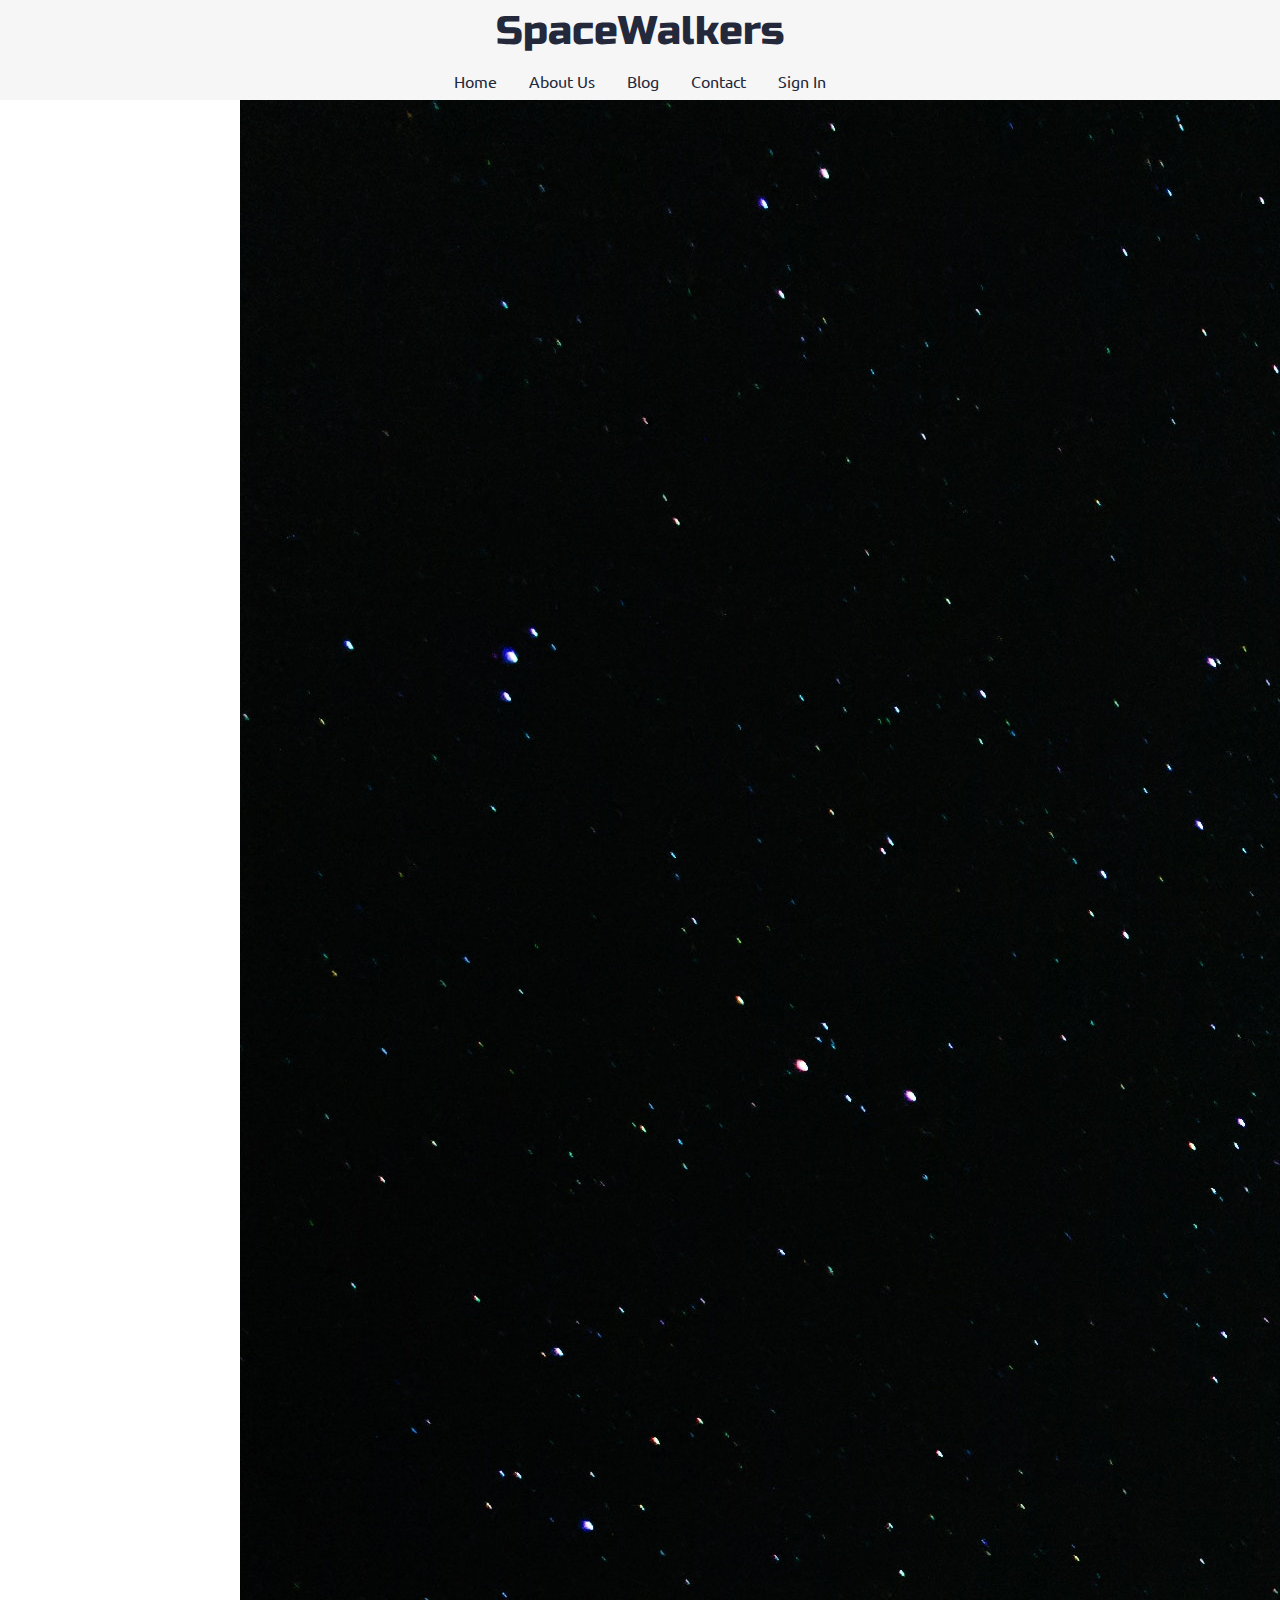
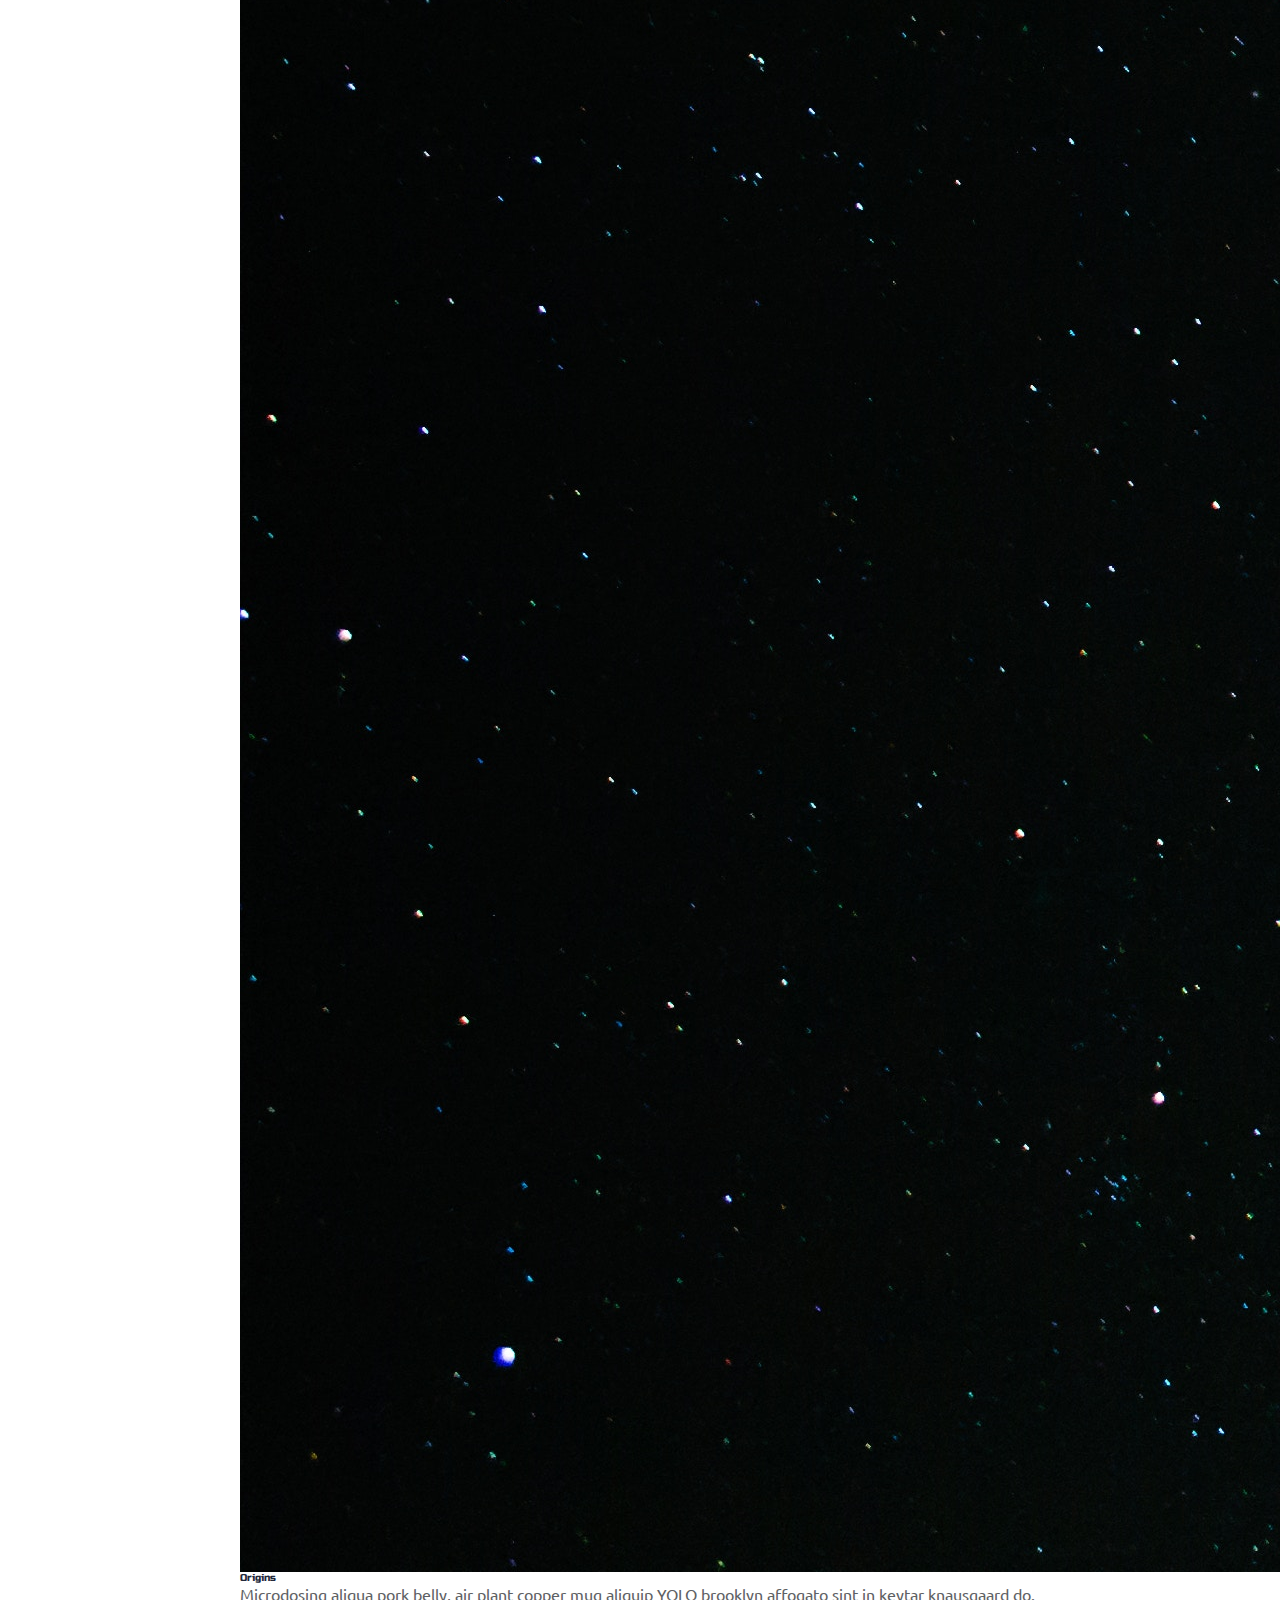
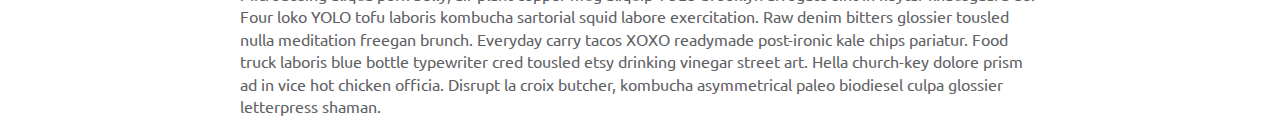
<file: about-us.html>
<!doctype html>

<html lang="en">
<head>
  <meta charset="utf-8">

  <title>SpaceWalkers</title>

  <meta name="viewport" content="width=device-width, initial-scale=1">

  <link href="https://fonts.googleapis.com/css?family=Russo+One|Ubuntu" rel="stylesheet">
  <link href="css/index.css" rel="stylesheet">

  <!--[if lt IE 9]>
    <script src="https://cdnjs.cloudflare.com/ajax/libs/html5shiv/3.7.3/html5shiv.js"></script>
  <![endif]-->
</head>

<body>

 <!-- navigation code here -->
    <div class="top-bar">
        <h1>SpaceWalkers</h1>
        <nav>
            <a href="index.html">Home</a>
            <a href="about-us.html">About Us</a>
            <a href="#">Blog</a>
            <a href="#">Contact</a>
            <a href="#">Sign In</a>
        </nav>
    </div>

    
    <div class="container about-us">
        <img class="galaxy" src="img/galaxy.jpg" alt="Galaxy at night">

        <section class="history">
            <h1>Origins</h1>
            <p>Microdosing aliqua pork belly, air plant copper mug aliquip YOLO brooklyn affogato sint in keytar knausgaard do. Four loko YOLO tofu laboris kombucha sartorial squid labore exercitation. Raw denim bitters glossier tousled nulla meditation freegan brunch. Everyday carry tacos XOXO readymade post-ironic kale chips pariatur. Food truck laboris blue bottle typewriter cred tousled etsy drinking vinegar street art. Hella church-key dolore prism ad in vice hot chicken officia. Disrupt la croix butcher, kombucha asymmetrical paleo biodiesel culpa glossier letterpress shaman.</p>
        </section>
    </div>
  </body>
</html>
</file>
<file: css/index.css>
@keyframes stretch {
  50% {
    height: 200px;
  }
}
/* http://meyerweb.com/eric/tools/css/reset/ 
   v2.0 | 20110126
   License: none (public domain)
*/
html,
body,
div,
span,
applet,
object,
iframe,
h1,
h2,
h3,
h4,
h5,
h6,
p,
blockquote,
pre,
a,
abbr,
acronym,
address,
big,
cite,
code,
del,
dfn,
em,
img,
ins,
kbd,
q,
s,
samp,
small,
strike,
strong,
sub,
sup,
tt,
var,
b,
u,
i,
center,
dl,
dt,
dd,
ol,
ul,
li,
fieldset,
form,
label,
legend,
table,
caption,
tbody,
tfoot,
thead,
tr,
th,
td,
article,
aside,
canvas,
details,
embed,
figure,
figcaption,
footer,
header,
hgroup,
menu,
nav,
output,
ruby,
section,
summary,
time,
mark,
audio,
video {
  margin: 0;
  padding: 0;
  border: 0;
  font-size: 100%;
  font: inherit;
  vertical-align: baseline;
}
/* HTML5 display-role reset for older browsers */
article,
aside,
details,
figcaption,
figure,
footer,
header,
hgroup,
menu,
nav,
section {
  display: block;
}
body {
  line-height: 1;
}
ol,
ul {
  list-style: none;
}
blockquote,
q {
  quotes: none;
}
blockquote:before,
blockquote:after,
q:before,
q:after {
  content: '';
  content: none;
}
table {
  border-collapse: collapse;
  border-spacing: 0;
}
* {
  box-sizing: border-box;
}
html {
  font-size: 62.5%;
}
html,
body {
  font-family: 'Ubuntu', sans-serif;
  color: #5E6164;
}
h1,
h2,
h3,
h4,
h5 {
  font-family: 'Russo One', sans-serif;
  color: #23293B;
}
h2 {
  font-size: 3.2rem;
}
h3 {
  font-size: 2.8rem;
}
p {
  font-size: 1.6rem;
  line-height: 1.4;
}
.container {
  max-width: 800px;
  width: 100%;
  margin: 0 auto;
}
.top-bar {
  width: 100%;
  display: flex;
  flex-direction: column;
  height: 100px;
  justify-content: space-around;
  align-items: center;
  background-color: #F6F6F6;
  animation-name: stretch;
  animation-duration: 10s;
}
.top-bar h1 {
  font-size: 4rem;
}
.top-bar nav a {
  text-decoration: none;
  font-size: 1.6rem;
  color: #22283A;
  margin: 0 15px;
}
footer {
  color: #22283B;
  background: #f4f4f4;
  padding: 20px 0;
  border: 1px double #e0e0e0;
  border-radius: 10px;
  display: flex;
  justify-content: center;
  align-items: center;
}
.home .intro img {
  border-radius: 5px;
}
@media (max-width: 500px) {
  .home .intro img {
    width: 100%;
  }
}
.home .intro h2 {
  padding: 15px;
}
.home .intro p {
  padding: 0 15px;
}
.home .space-images {
  display: flex;
  flex-wrap: wrap;
  width: 100%;
}
@media (max-width: 500px) {
  .home .space-images {
    flex-direction: column;
    flex-wrap: nowrap;
  }
}
.home .space-images .blast {
  width: 28%;
  margin: 20px 2.5%;
  border-radius: 20px;
  height: 100%;
}
@media (max-width: 500px) {
  .home .space-images .blast {
    width: 90%;
    height: auto;
    margin-left: auto;
    margin-right: auto;
  }
}
.home .space-images .sky {
  width: 28%;
  margin: 20px 2.5%;
  border-radius: 20px;
  height: 100%;
}
@media (max-width: 500px) {
  .home .space-images .sky {
    display: none;
  }
}
.home .space-images .launch {
  width: 28%;
  margin: 20px 2.5%;
  border-radius: 20px;
  height: 100%;
}
@media (max-width: 500px) {
  .home .space-images .launch {
    display: none;
  }
}
.home .visit-planets {
  padding: 15px;
}
.home .visit-planets h3 {
  margin-top: 11px;
}
.home .visit-planets p {
  margin-top: 13px;
}
.home .walk {
  margin-top: 60px;
  border-top: 1px solid #dee2e6;
  padding: 50px 60px;
  display: flex;
  justify-content: center;
}
@media (max-width: 500px) {
  .home .walk {
    display: flex;
    flex-direction: column-reverse;
    padding: 0 10px;
    margin-top: 20px;
  }
}
.home .walk .walk-text {
  width: 50%;
}
@media (max-width: 500px) {
  .home .walk .walk-text {
    width: 100%;
  }
}
.home .walk .walk-text h3 {
  margin-bottom: 10px;
}
.home .walk .walk-text p {
  margin-bottom: 26px;
}
.home .walk .walk-text .btn {
  width: 30%;
  background-color: #22283A;
  color: white;
  border-radius: 5px;
  text-align: center;
  font-size: 1.8rem;
  height: 35px;
  padding: 8px 20px 10px;
}
.home .walk .walk-text .btn:hover {
  background-color: white;
  color: #22283A;
}
@media (max-width: 500px) {
  .home .walk .walk-text .btn {
    width: 100%;
    height: 70px;
    padding: 26px 0;
    margin-bottom: 20px;
  }
}
.home .walk .walk-img {
  width: 46%;
  margin-left: 4%;
}
@media (max-width: 500px) {
  .home .walk .walk-img {
    width: 100%;
    margin: 20px 0;
  }
}
.home .walk .walk-img img {
  width: 100%;
  height: auto;
  border-radius: 10px;
}
</file>
